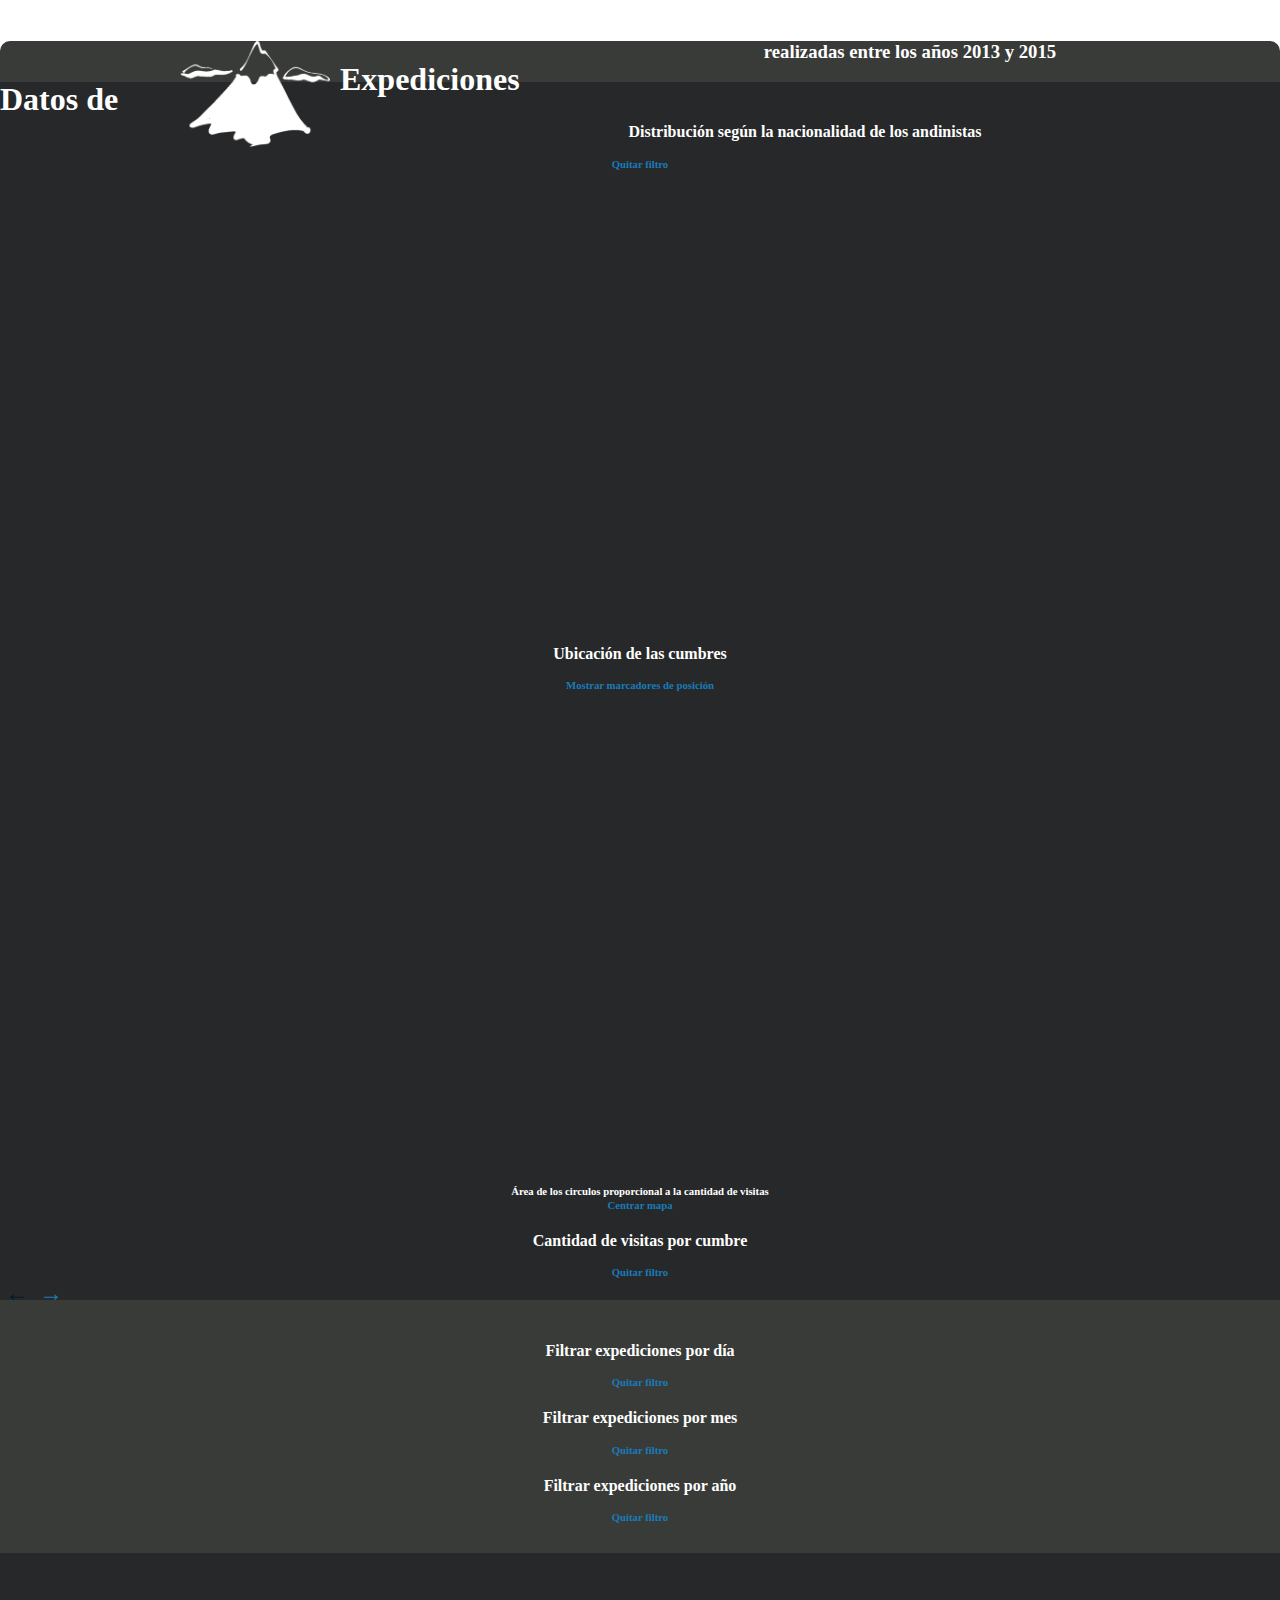
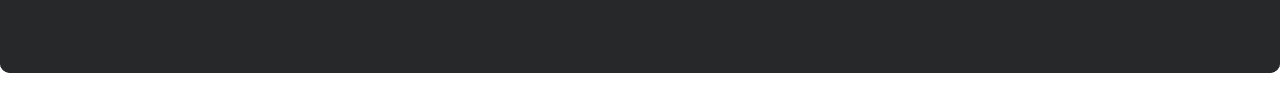
<file: Tarea1/index.html>
<!DOCTYPE html>
<html>
  <head>
    <meta charset="utf-8">
    <title>Dashboard Expediciones</title>
    <link rel="icon" href="cclogo2.png">
    <script src="https://ajax.googleapis.com/ajax/libs/jquery/2.2.2/jquery.min.js"></script>
    <link rel="stylesheet" href="https://maxcdn.bootstrapcdn.com/bootstrap/3.3.6/css/bootstrap.min.css" integrity="sha384-1q8mTJOASx8j1Au+a5WDVnPi2lkFfwwEAa8hDDdjZlpLegxhjVME1fgjWPGmkzs7" crossorigin="anonymous">
    <link rel="stylesheet" href="https://dc-js.github.io/dc.js/css/dc.css " media="screen" title="no title" charset="utf-8">
    <link rel="stylesheet" href="extras.css" media="screen" title="no title" charset="utf-8">
    <script type="text/javascript" src='https://dc-js.github.io/dc.js/js/crossfilter.js'></script>
    <script type="text/javascript" src='https://dc-js.github.io/dc.js/js/d3.js'></script>
    <script type="text/javascript" src='https://dc-js.github.io/dc.js/js/dc.js'></script>
    <meta name='viewport' content='initial-scale=1,maximum-scale=1,user-scalable=no' />
    <script src='https://api.mapbox.com/mapbox.js/v2.4.0/mapbox.js'></script>
    <link href='https://api.mapbox.com/mapbox.js/v2.4.0/mapbox.css' rel='stylesheet' />
    <script type="text/javascript" src="tarea1.js"></script>
    <style>
      body { margin:0; padding:0; }
      #map { position:absolute; top:0; bottom:0; width:100%; }
    </style>
  </head>
  <body>
    <div class="container-fluid">
      <div class="row" id="filaContainer"> <!--fila container del dashboard-->
        <div class="col-md-10 col-md-offset-1" id='columnaContainer'>
          <div class="row">
            <div class="col-md-7 col-md-offset-3">
              <h1 id="title1" class="title">Datos de</h1>
              <h1><img src="cclogo.png" alt="Logo" width="150px" style="float:left;"/></h1>
              <h1 id="title2" class="title">Expediciones</h1>
            </div>
          </div>
          <div class="row">
            <h3>realizadas entre los años 2013 y 2015</h3>
          </div>
          <div class="row" id="fila1">
            <div class="col-md-4" id="paisesContainer">
                <h4 id="titlePaises">Distribución según la nacionalidad de los andinistas</h4>
                <h6 id="resetpaises" class="resetcenter">Quitar filtro</h6>
                <div class="dc-chart" id="representatividadPaises"></div>
          </div>
            <div class="col-md-4">
              <h4>Ubicación de las cumbres</h4>
              <h6 id="cambiarMarcadores" class="resetcenter">Mostrar marcadores de posición</h6>
              <div id="map" style="width:321px"></div> <!--el ancho del mapa tuve que ponerlo acá y no en el css, si no no funcionaba-->
              <h6 id="mapaLabel">Área de los circulos proporcional a la cantidad de visitas</h6>
              <h6 id="centrarMapa" class="resetcenter">Centrar mapa</h6>
            </div>
          <div class="col-md-4">
            <h4>Cantidad de visitas por cumbre</h4>
            <h6 id="resetcumbres" class="resetcenter">Quitar filtro</h6>
            <div class="dc-chart" id="representatividadCumbres"></div>
            <div class="row">
              <div class="col-md-10 col-md-offset-1">
                <h2 id="controlPaginaAtras" class="controlPagina" >&larr;</h2>
                <h6 id="paginaLabel"></h6>
                <h2 id="controlPaginaAdelante" class="controlPagina">&rarr;</h2>
              </div>
            </div>
          </div>
        </div>
        <div class="row" id="fila2">
          <div class="col-md-3 col-md-offset-1">
            <h4>Filtrar expediciones por día</h4>
            <h6 id="resetdias" class="resetcenter">Quitar filtro</h6>
            <div class="dc-chart" id="estadisticasDia"></div>
          </div>
          <div class="col-md-4">
            <div class="dc-chart" id="estadisticasMes"></div>
            <h4>Filtrar expediciones por mes</h4>
            <h6 id="resetmes" class="resetcenter">Quitar filtro</h6>
          </div>
          <div class="col-md-3">
            <h4>Filtrar expediciones por año</h4>
            <h6 id="resetano" class="resetcenter">Quitar filtro</h6>
            <div class="dc-chart" id="estadisticasAno" style=""></div>
          </div>
        </div>
        <div class="row" id="fila3">
          <h4 id="subBanner"></h4>
        </div>
        </div>
      </div>
    </div>
  </body>
</html>
</file>
<file: Tarea1/extras.css>
.dc-chart .axis path, .dc-chart .axis line, .dc-chart .axis text {
    stroke: white;
}

.dc-chart .axis text {
  font-weight: lighter;
}

.img-rounded{
  float: left;
}

#filaContainer{
  padding:20px 0px;
}

#columnaContainer{
  background-color:#393B39;
  border-radius:10px;
}

.title{
  color: white;
  float:left;
}

#title1{
  width:180px;
  margin-top:40px;
}

#title2{
  width:200px;
  margin:20px 0px 0px 10px;
}

#fila1{
  padding:20px 0px;
  background-color:#272829;
}

#paisesContainer{
  height:500px;
}

#titlePaises{
  padding-left:10px;
}

#representatividadPaises{
  margin:40px 0px 30px 0px;
}

#map{
  border-radius:10px;
  height:460px;
  margin-top:60px;
}

#mapaLabel{
  margin:494px 0px 7px 0px;
  color:white;
  text-align:center;
}

#representatividadCumbres{
  margin:-8px 0px 0px -30px;
}

#paginaLabel{
  text-align:center;
  float:left;
  color:white;
}

#fila2{
  padding:20px 0px;
}

#estadisticasMes{
  margin-bottom:10px;
}

#fila3{
  background-color:#272829;
  height:100px;
  border-bottom-left-radius:10px;
  border-bottom-right-radius:10px;
  padding-top: 20px;
}

h4{
  color:white;
  text-align: center;
}

h3{
  color:white;
  text-align: center;
  margin-top: 0px;
}

#instrucciones{
  color: #838783;
  text-align: center;;
  height: 20px;
}

#subBanner{
  color: white;

}

.resetAll{
  color: #187CBA;
  cursor: pointer;
}

.resetcenter{
  color: #187CBA;
  margin: -5px 0px 10px 0px;
  text-align: center;
  clear: both;
  cursor: pointer;
}

.controlPagina{
  cursor: pointer;
}

#controlPaginaAtras{
  color: #001C2B;
  margin: 0px 5px;
  float: left;
}

#controlPaginaAdelante{
  color: #187CBA;
  margin: 0px;
  margin-left: 5px;
  float: left;
}
</file>
